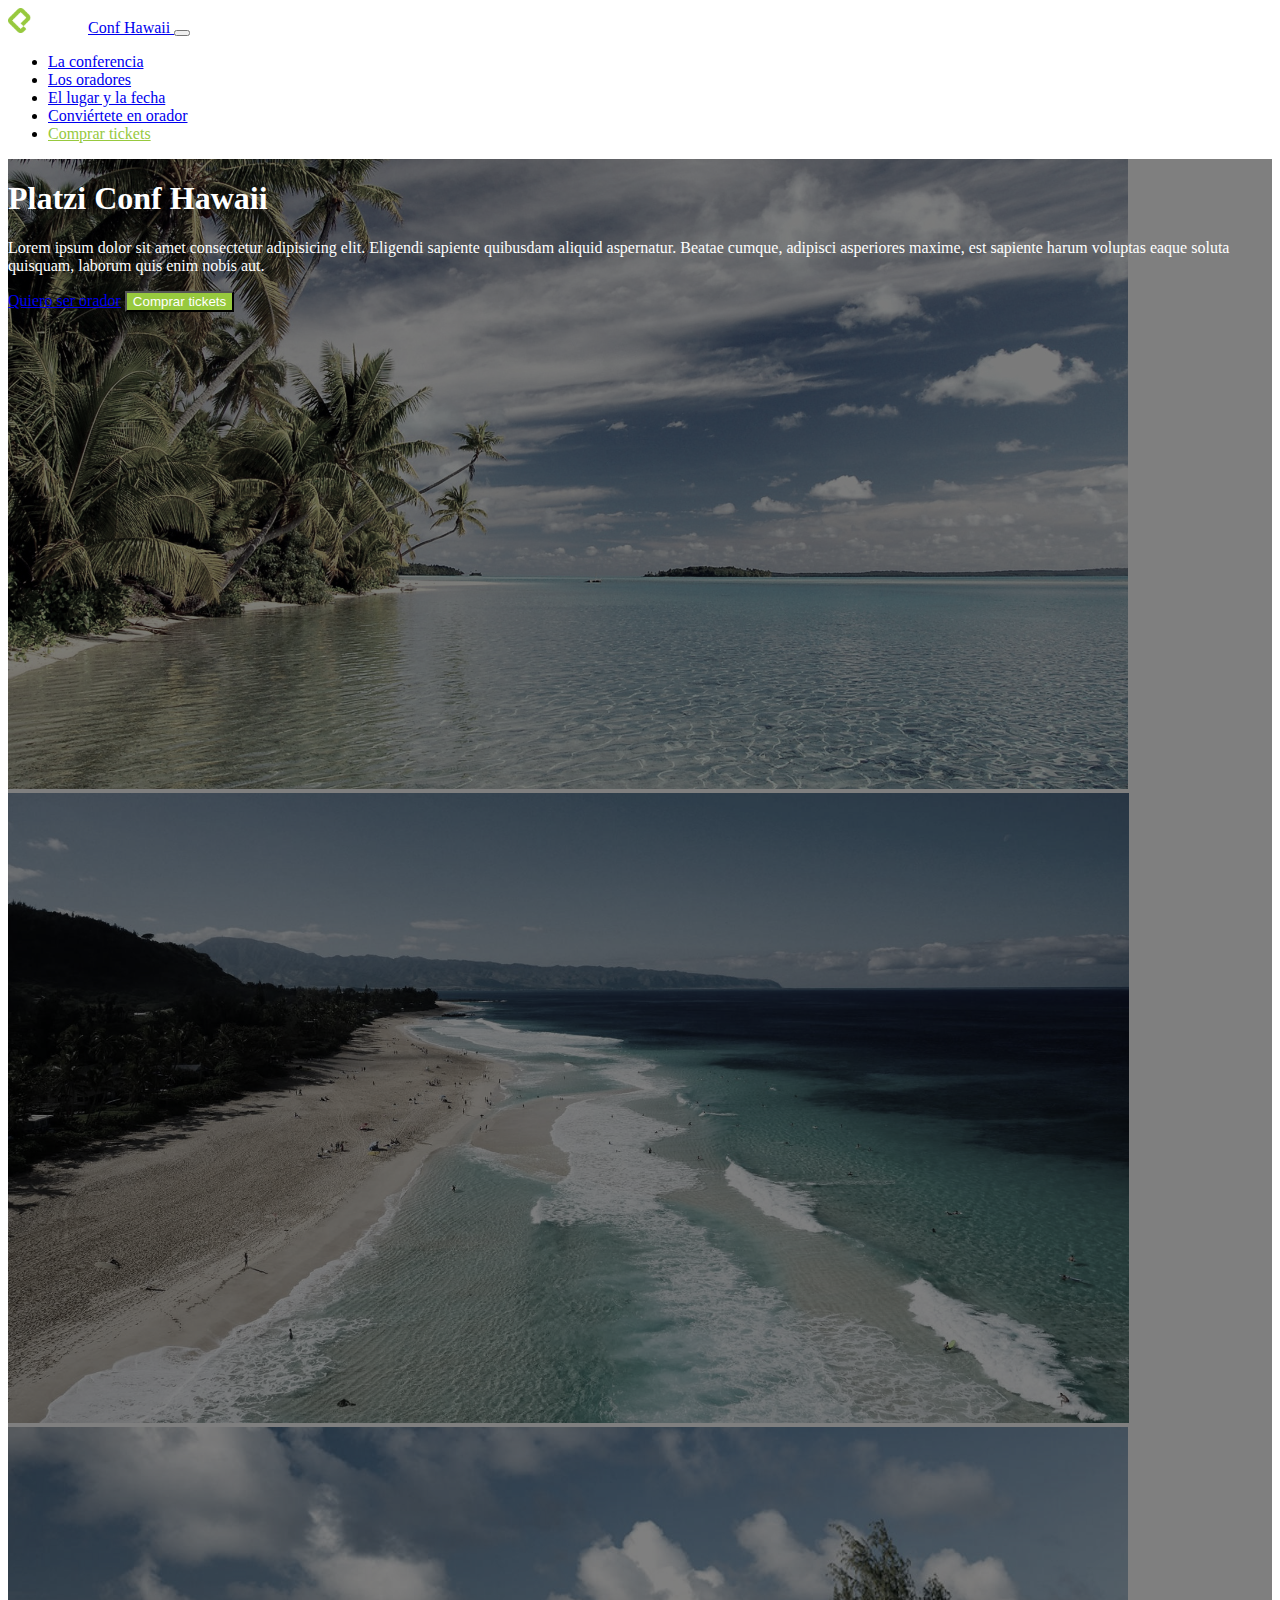
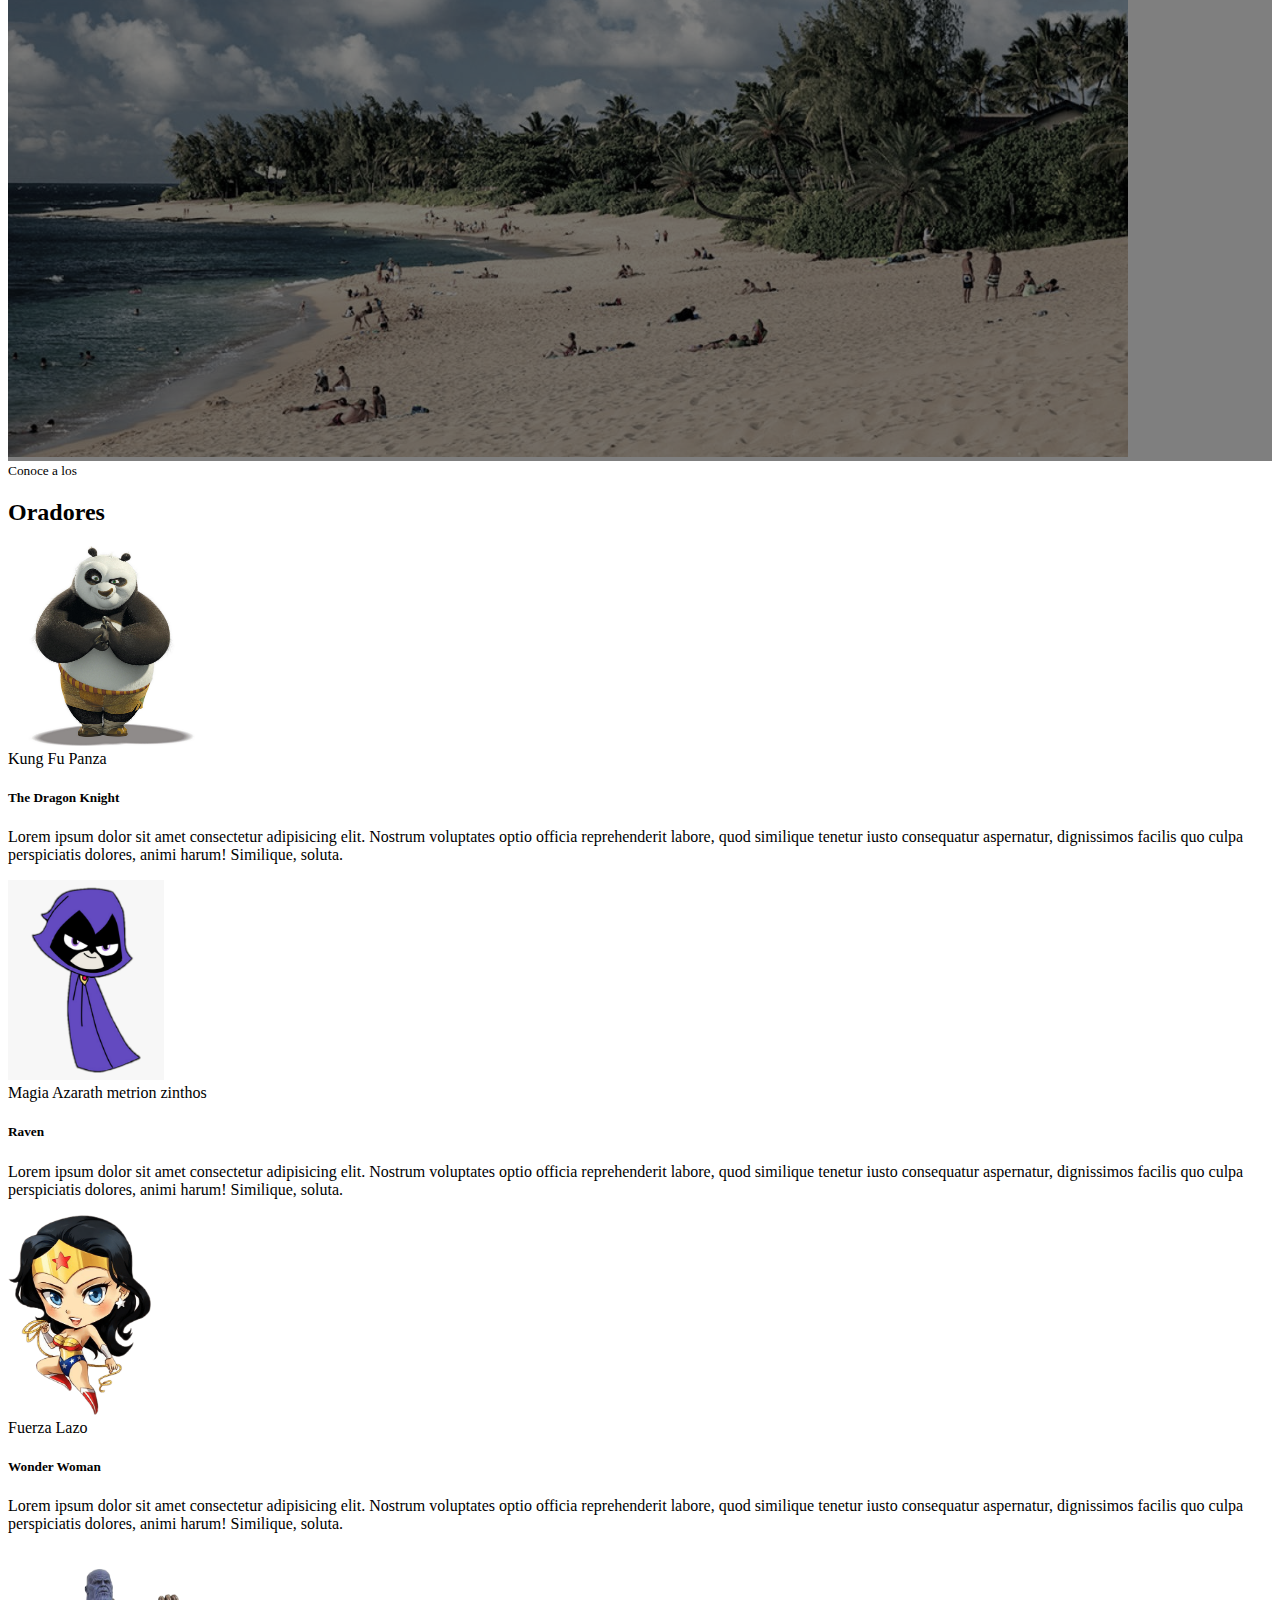
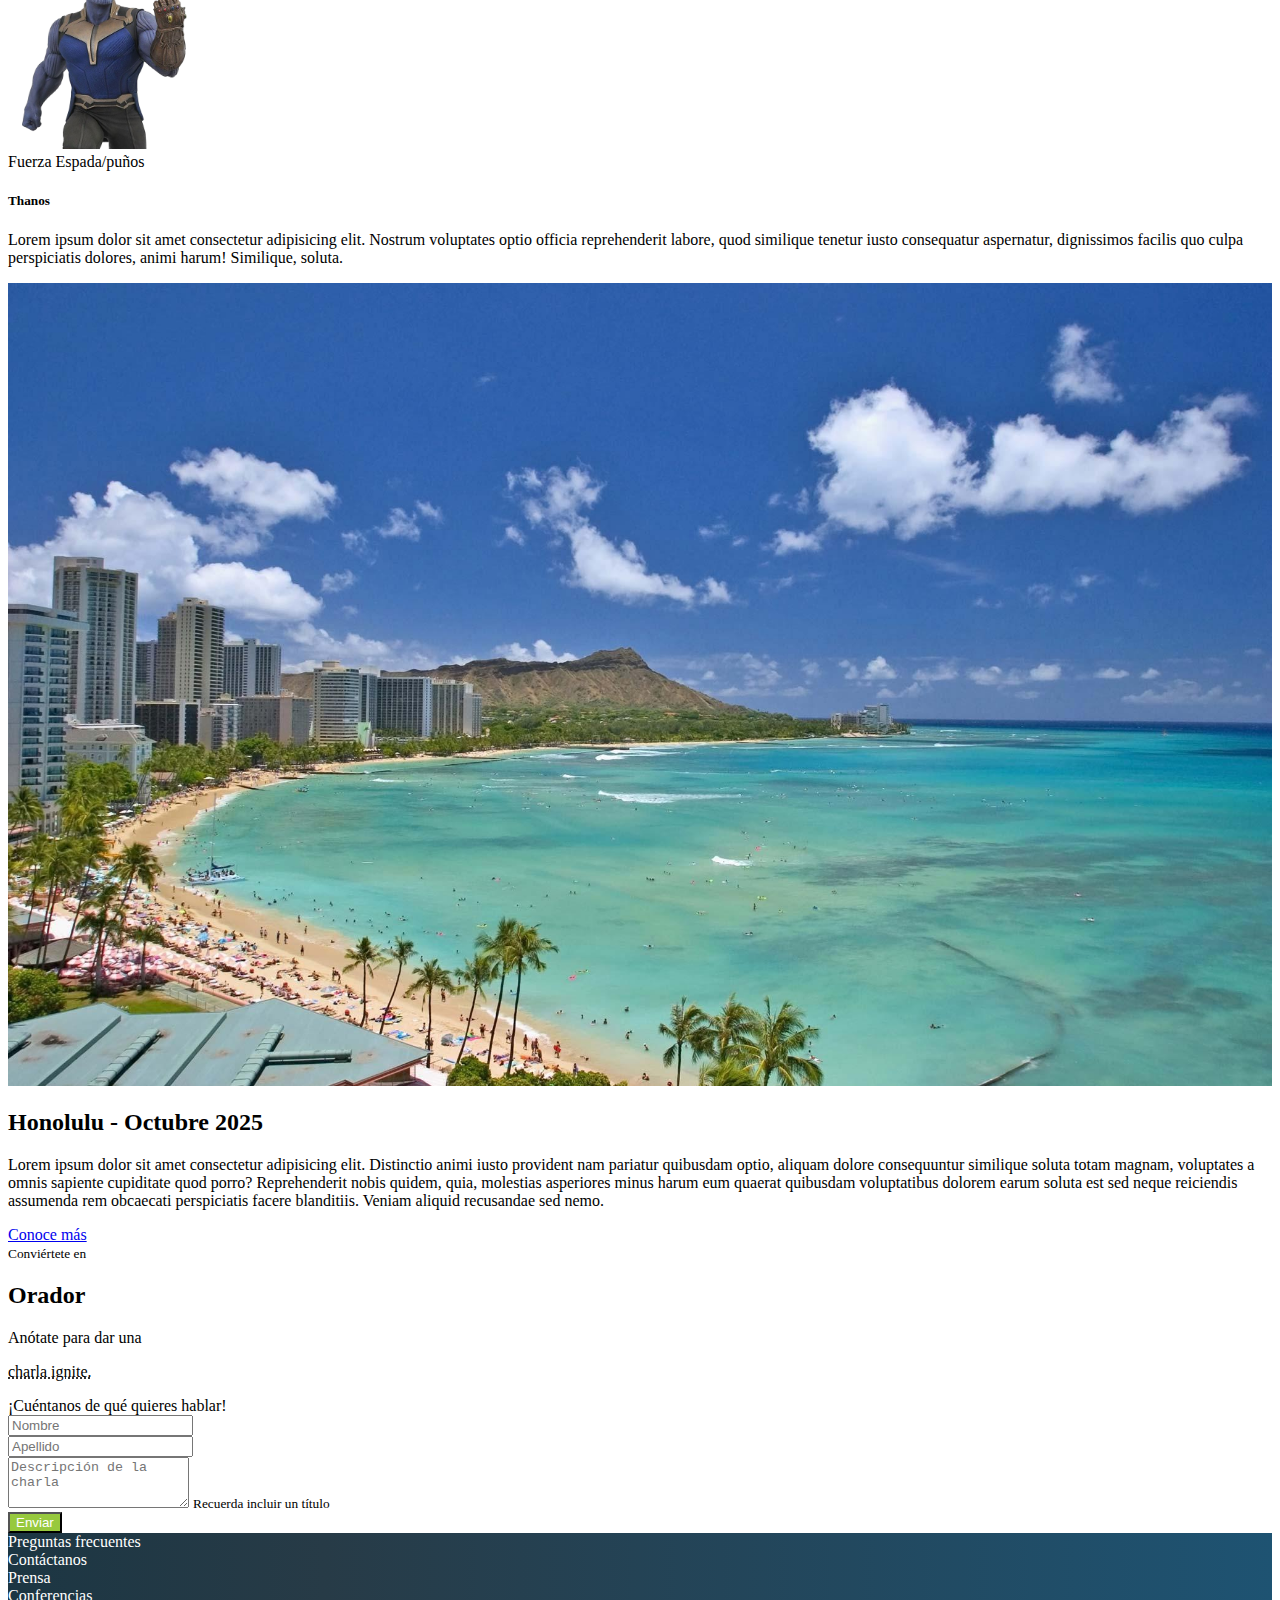
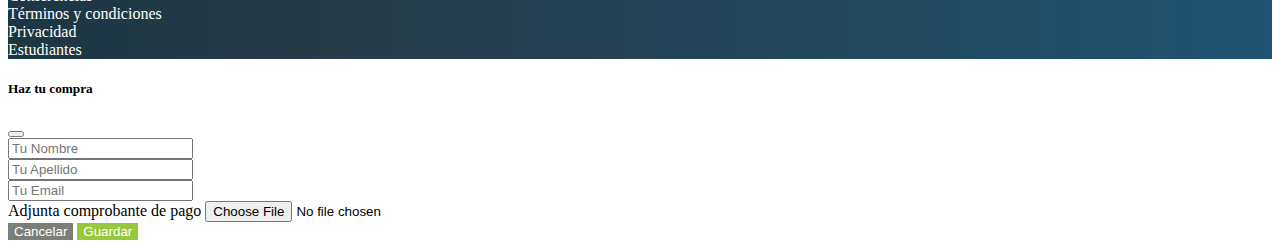
<file: index.html>
<!doctype html>
<html lang="en">

<head>
    <meta charset="utf-8">
    <meta name="viewport" content="width=device-width, initial-scale=1">
    <title>Conferencia en Hawaii</title>
    <link href="https://cdn.jsdelivr.net/npm/bootstrap@5.2.0/dist/css/bootstrap.min.css" rel="stylesheet"
        integrity="sha384-gH2yIJqKdNHPEq0n4Mqa/HGKIhSkIHeL5AyhkYV8i59U5AR6csBvApHHNl/vI1Bx" crossorigin="anonymous">
    <link rel="stylesheet" href="/styles.css">
</head>

<body data-bs-spy="scroll" data-bs-target="#navbarAA" data-offset="56">

    <!-- NAVBAR -->

    <nav id="header" class="navbar navbar-expand-lg bg-dark navbar-dark fixed-top">
        <div class="container">
            <a class="navbar-brand" href="#">
                <img src="/platzi-logo.png" alt="" srcset="">Conf Hawaii
            </a>
            <button class="navbar-toggler" type="button" data-bs-toggle="collapse"
                data-bs-target="#navbarSupportedContent" aria-controls="navbarSupportedContent" aria-expanded="false"
                aria-label="Toggle navigation">
                <span class="navbar-toggler-icon"></span>
            </button>
            <div class="collapse navbar-collapse" id="navbarAA">
                <ul class="navbar-nav ms-auto mb-2 mb-lg-0">
                    <li class="nav-item">
                        <a class="nav-link" aria-current="page" href="#main">La conferencia</a>
                    </li>
                    <li class="nav-item">
                        <a class="nav-link" href="#speakers">Los oradores</a>
                    </li>
                    <li class="nav-item">
                            <a class="nav-link" href="#place-time">El lugar y la fecha</a>
                    </li>
                    <li class="nav-item">
                        <a class="nav-link" href="#orador">Conviértete en orador</a>
                    </li>
                    <li class="nav-item">
                        <a class="nav-link text-platzi" data-bs-toggle="modal" data-bs-target="#exampleModal" href="#">Comprar tickets</a>
                    </li>

                </ul>
            </div>
        </div>
    </nav>

    <!-- FIN DEL NAVBAR -->

    
    <!-- MAIN O CAROUSEL -->
    <main id="main">
        <div id="carousel" class="carousel slide carousel-fade" data-bs-ride="carousel" data-pause="false">
            <div class="carousel-inner">
                <div class="carousel-item active">
                    <img src="hawaii.jpeg" class="d-block w-100" alt="Hawaii">
                </div>
                <div class="carousel-item">
                    <img src="hawaii2.jpeg" class="d-block w-100" alt="hawaii2">
                </div>
                <div class="carousel-item">
                    <img src="hawaii3.jpeg" class="d-block w-100" alt="hawaii3">
                </div>
            </div>
            <div class="overlay">
                <div class="container">
                    <div class="row align-items-center">
                        <div class="col-md-6 offset-md-6 text-center text-md-right">
                            <h1>Platzi Conf Hawaii</h1>
                            <p class="d-none d-md-block">Lorem ipsum dolor sit amet consectetur adipisicing elit.
                                Eligendi sapiente quibusdam aliquid aspernatur. Beatae cumque, adipisci asperiores
                                maxime, est sapiente harum voluptas eaque soluta quisquam, laborum quis enim nobis aut.
                            </p>
                            <a class="btn btn-outline-light" href="http://">Quiero ser orador</a>
                            <button data-bs-toggle="modal" data-bs-target="#exampleModal" id="btn-platzi" type="button" class="btn">Comprar tickets</button>
                        </div>
                    </div>
                </div>
            </div>
        </div>
    </main>

    <!-- FIN DEL MAIN O CAROUSEL -->

    <!-- SECTION SPEAKERS -->
    <section id="speakers">
        <div class="container">
            <div class="row">
                <div class="col text-center text-uppercase mt-4">
                    <SMAll>Conoce a los</SMAll>
                    <h2>Oradores</h2>
                </div>
            </div>

            <div class="row">

                <div class="col-12 col-md-6 col-lg-4 mb-4 mt-4">
                    <div class="card ">
                        <img src="kung_fu_panda_po.png" class="card-img-top" alt="...">
                        <div class="card-body">
                            <div class="badges mb-2">
                                <span class="badge text-bg-warning">Kung Fu</span>
                                <span class="badge text-bg-info">Panza</span>
                            </div>
                            <h5 class="card-title">The Dragon Knight</h5>
                            <p class="card-text">Lorem ipsum dolor sit amet consectetur adipisicing elit. Nostrum
                                voluptates optio officia reprehenderit labore, quod similique tenetur iusto consequatur
                                aspernatur, dignissimos facilis quo culpa perspiciatis dolores, animi harum! Similique,
                                soluta.</p>
                        </div>
                    </div>
                </div>


                <div class="col-12 col-md-5 col-lg-4 mb-4 mt-4">
                    <div class="card">
                        <img src="raven.png" class="card-img-top" alt="...">
                        <div class="card-body">
                            <div class="badges mb-2">
                                <span class="badge text-bg-success">Magia</span>
                                <span class="badge text-bg-secondary">Azarath metrion zinthos</span>
                            </div>
                            <h5 class="card-title">Raven</h5>
                            <p class="card-text">Lorem ipsum dolor sit amet consectetur adipisicing elit. Nostrum
                                voluptates optio officia reprehenderit labore, quod similique tenetur iusto consequatur
                                aspernatur, dignissimos facilis quo culpa perspiciatis dolores, animi harum! Similique,
                                soluta.</p>
                        </div>
                    </div>
                </div>

                <div class="col-12 col-md-6 col-lg-4 mb-4 mt-4">
                    <div class="card ">
                        <img src="mujermaravilla.png" class="card-img-top" alt="...">
                        <div class="card-body">
                            <div class="badges mb-2">
                                <span class="badge text-bg-danger">Fuerza</span>
                                <span class="badge text-bg-dark">Lazo</span>
                            </div>

                            <h5 class="card-title">Wonder Woman</h5>
                            <p class="card-text">Lorem ipsum dolor sit amet consectetur adipisicing elit. Nostrum
                                voluptates optio officia reprehenderit labore, quod similique tenetur iusto consequatur
                                aspernatur, dignissimos facilis quo culpa perspiciatis dolores, animi harum! Similique,
                                soluta.</p>
                        </div>
                    </div>
                </div>

                <div class="col-12 col-md-6 col-lg-4 mb-4 mt-4">
                    <div class="card ">
                        <img src=" Thanos.png" class="card-img-top" alt="...">
                        <div class="card-body">
                            <div class="badges mb-2">
                                <span class="badge text-bg-danger">Fuerza</span>
                                <span class="badge text-bg-light">Espada/puños</span>
                            </div>
                            <h5 class="card-title">Thanos</h5>
                            <p class="card-text">Lorem ipsum dolor sit amet consectetur adipisicing elit. Nostrum
                                voluptates optio officia reprehenderit labore, quod similique tenetur iusto consequatur
                                aspernatur, dignissimos facilis quo culpa perspiciatis dolores, animi harum! Similique,
                                soluta.</p>
                        </div>
                    </div>
                </div>
            </div>

        </div>
    </section>

    <!-- FIN SECTION SPEAKERS -->

    <!-- LUGAR Y FECHA -->
    <section id="place-time" class="place-time">
        <div class="container-fluid bg-dark">
            <div class="row">
                <div class="col-12 col-lg-6 p-0">
                    <img class="img-fluid" src="/honolulu.jpeg" alt="honolulu" srcset="">
                </div>

                <div class="col-12 col-lg-6 text-white mt-4 mb-4 ps-3">
                    <h2>Honolulu - Octubre 2025</h2>
                    <p>Lorem ipsum dolor sit amet consectetur adipisicing elit. Distinctio animi iusto provident nam
                        pariatur quibusdam optio, aliquam dolore consequuntur similique soluta totam magnam, voluptates
                        a omnis sapiente cupiditate quod porro?
                        Reprehenderit nobis quidem, quia, molestias asperiores minus harum eum quaerat quibusdam
                        voluptatibus dolorem earum soluta est sed neque reiciendis assumenda rem obcaecati perspiciatis
                        facere blanditiis. Veniam aliquid recusandae sed nemo.
                    </p>
                    <a class="btn btn-outline-light" href="https://en.wikipedia.org/wiki/Honolulu">Conoce más</a>
                </div>
            </div>
        </div>
    </section>

    <!-- FIN LUGAR Y FECHA -->

    <!-- INSCRIPCION CHARLAS -->
    <section id="orador" class="orador">
        <div class="cointainer">
            <div class="row">
                <div class="col text-center mt-4 mb-2">
                    <small>Conviértete en</small>
                    <h2> Orador</h2>
                    <div class="row">
                        <div class="col ">
                            Anótate para dar una<p><abbr data-bs-toggle="tooltip" title="charla de 5 minutos">charla
                                    ignite.</abbr></p>
                            ¡Cuéntanos de qué quieres hablar!
                        </div>
                    </div>
                </div>
            </div>
            <div class="row ">
                <div class="col-sm-10 offset-sm-1 col-lg-8 offset-lg-2 col-md-10 offset-md-1 mb-2">
                    <div class="row">
                        <div class="col col-sm-12 col-lg-6 mb-2">
                            <input type="text" class="form-control" placeholder="Nombre" aria-label="First name">
                        </div>
                        <div class="col col-sm-12 col-lg-6">
                            <input type="text" class="form-control" placeholder="Apellido" aria-label="Last name">
                        </div>
                    </div>
                </div>
            </div>

            <div class="row">
                <div class="col-sm-10 offset-sm-1 col-lg-8 offset-lg-2 col-md-10 offset-md-1">
                    <div class="mb-3">
                        <textarea class="form-control" id="exampleFormControlTextarea1" rows="3"
                            placeholder="Descripción de la charla"></textarea>
                        <Recuerda for="exampleFormControlTextarea1" class="form-label"><small
                                class="text-muted">Recuerda incluir un título</small></label>
                    </div>
                </div>

                <div class=" col-sm-10 offset-sm-1 col-lg-8 offset-lg-2 col-md-10 offset-md-1 mb-2">
                    <button id="btn-platzi" type="button" class="btn col-sm-12 col-md-12 col-lg-12">Enviar</button>
                </div>
            </div>
    </section>


    <!-- FIN INSCRIPCION CHARLAS -->

    <!-- FOOTER -->

    <div id="footer" class="pb-4 pt-4">
        <div class="container text-center">
            <div class="row">
                <div class="col-12 col-lg">
                    <a href="#" style="color:white; text-decoration:none">Preguntas frecuentes</a>
                </div>
                <div class="col-12 col-lg">
                    <a href="#" style="color:white; text-decoration:none">Contáctanos</a>
                </div>
                <div class="col-12 col-lg">
                    <a href="#" style="color:white; text-decoration:none">Prensa</a>
                </div>
                <div class="col-12 col-lg">
                    <a href="#" style="color:white; text-decoration:none">Conferencias</a>
                </div>
                <div class="col-12 col-lg">
                    <a href="#" style="color:white; text-decoration:none">Términos y condiciones</a>
                </div>
                <div class="col-12 col-lg">
                    <a href="#" style="color:white; text-decoration:none">Privacidad</a>
                </div>
                <div class="col-12 col-lg">
                    <a href="#" style="color:white; text-decoration:none">Estudiantes</a>
                </div>
            </div>
        </div>
    </div>

    <!-- FIN DEL FOOTER -->

    <!-- MODAL -->

  <!-- Modal -->
  <div class="modal fade" id="exampleModal" tabindex="-1" aria-labelledby="exampleModalLabel" aria-hidden="true">
    <div class="modal-dialog">
      <div class="modal-content">
        <div class="modal-header">
          <h5 class="modal-title" id="exampleModalLabel">Haz tu compra</h5>
          <button type="button" class="btn-close" data-bs-dismiss="modal" aria-label="Close"></button>
        </div>
        <div class="modal-body">
            <div class="row g-2">
                <div class="col-12">
                  <input type="text" class="form-control" placeholder="Tu Nombre" aria-label="First name">
                </div>
                <div class="col-12">
                    <input type="text" class="form-control" placeholder="Tu Apellido" aria-label="Last name">
                  </div>
                  <div class="col-6">
                    <input type="email" class="form-control" placeholder="Tu Email" aria-label="Last name">
                  </div>
                  <div class="my-3">
                    <label for="formFileSm" class="form-label">Adjunta comprobante de pago</label>
                    <input class="form-control form-control-sm" id="formFileSm" type="file">
                  </div>
                  <div>
              </div>
        </div>
        <div class="modal-footer">
          <button type="button" class="btn btn-secondary" data-bs-dismiss="modal">Cancelar</button>
          <button type="button" class="btn btn-primary">Guardar</button>
        </div>
        <div class="alert alert-info text-center" role="alert">
            
          </div>
      </div>
    </div>
  </div>
    <!-- FIN DEL MODAL -->

    <script src="https://cdn.jsdelivr.net/npm/bootstrap@5.2.0/dist/js/bootstrap.bundle.min.js"
        integrity="sha384-A3rJD856KowSb7dwlZdYEkO39Gagi7vIsF0jrRAoQmDKKtQBHUuLZ9AsSv4jD4Xa"
        crossorigin="anonymous"></script>
    <script src="index.js"></script>
</body>
</file>
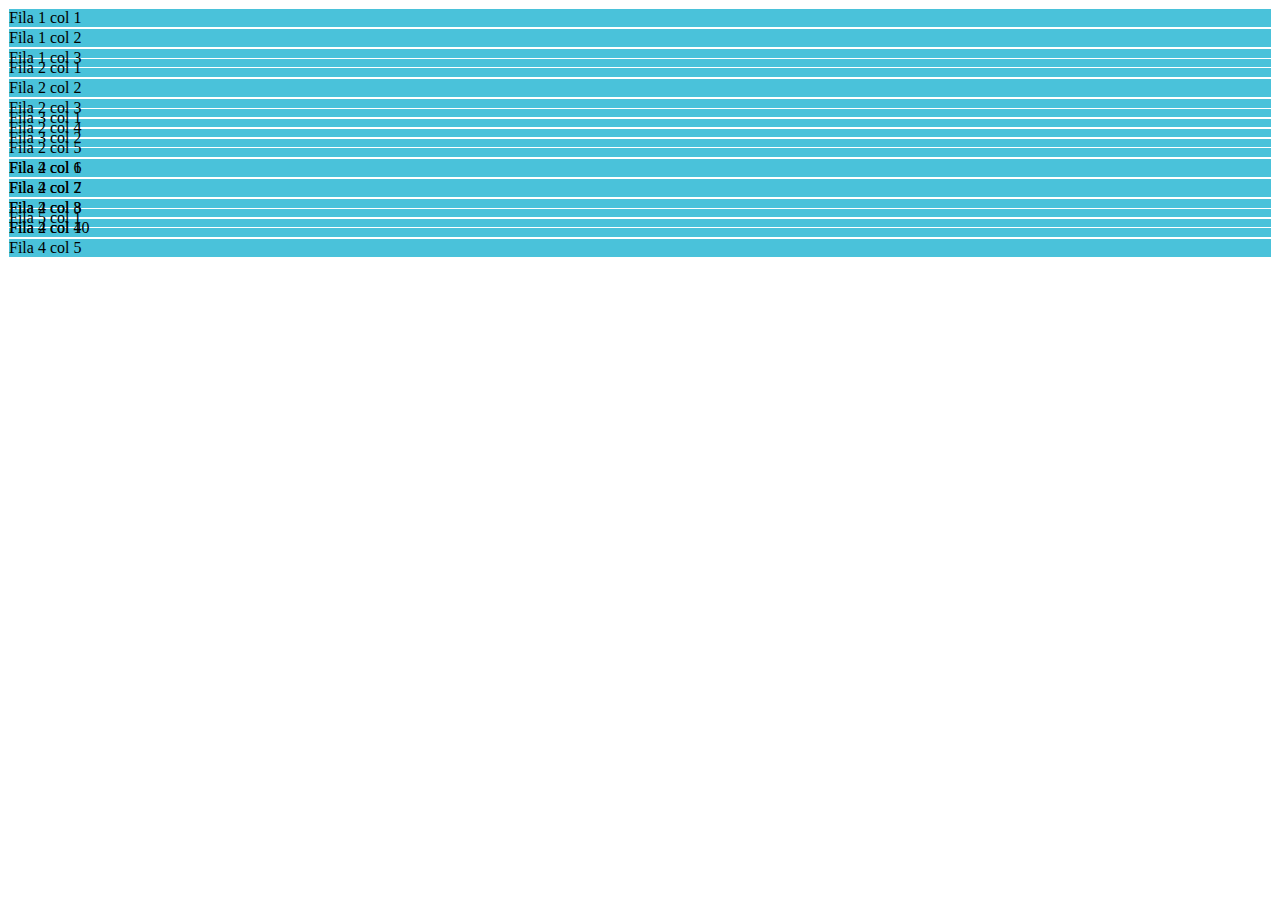
<file: Desafio1.html>
<!doctype html>
<html lang="en">

<head>
  <meta charset="utf-8">
  <meta name="viewport" content="width=device-width, initial-scale=1">
  <title>Bootstrap Platzi</title>
  <link href="https://cdn.jsdelivr.net/npm/bootstrap@5.2.0/dist/css/bootstrap.min.css" rel="stylesheet"
    integrity="sha384-gH2yIJqKdNHPEq0n4Mqa/HGKIhSkIHeL5AyhkYV8i59U5AR6csBvApHHNl/vI1Bx" crossorigin="anonymous">
</head>

<body>

  <div class="container text-center" style="background-color:rgb(74, 194, 218);">
    <div class="row" style="height: 50px;">
      <div class="col" style="border: solid white 1px;">
        Fila 1 col 1
      </div>
      <div class="col" style="border: solid white 1px;">
        Fila 1 col 2
      </div>
      <div class="col" style="border: solid white 1px;">
        Fila 1 col 3
      </div>
    </div>
    <div class="row" style="height: 50px;">
      <div class="col" style="border: solid white 1px;">
        Fila 2 col 1
      </div>
      <div class="col" style="border: solid white 1px;"> Fila 2 col 2
      </div>
      <div class="col" style="border: solid white 1px;"> Fila 2 col 3
      </div>
      <div class="col" style="border: solid white 1px;"> Fila 2 col 4
      </div>
      <div class="col" style="border: solid white 1px;"> Fila 2 col 5
      </div>
      <div class="col" style="border: solid white 1px;"> Fila 2 col 6
      </div>
      <div class="col" style="border: solid white 1px;"> Fila 2 col 7
      </div>
      <div class="col" style="border: solid white 1px;"> Fila 2 col 8
      </div>
      <div class="col" style="border: solid white 1px;"> Fila 2 col 10
      </div>
    </div>
    <div class="row" style="height: 50px;">
      <div class="col" style="border: solid white 1px;"> Fila 3 col 1
      </div>
      <div class="col" style="border: solid white 1px;"> Fila 3 col 2
      </div>
    </div>
    <div class="row" style="height: 50px;">
      <div class="col" style="border: solid white 1px;"> Fila 4 col 1
      </div>
      <div class="col" style="border: solid white 1px;"> Fila 4 col 2
      </div>
      <div class="col" style="border: solid white 1px;"> Fila 4 col 3
      </div>
      <div class="col" style="border: solid white 1px;"> Fila 4 col 4
      </div>
      <div class="col" style="border: solid white 1px;"> Fila 4 col 5
      </div>
    </div>
    <div class="row" style="height: 50px;">
      <div class="col" style="border: solid white 1px;"> Fila 5 col 1
      </div>
    </div>
  </div>


  <script src="https://cdn.jsdelivr.net/npm/bootstrap@5.2.0/dist/js/bootstrap.bundle.min.js"
    integrity="sha384-A3rJD856KowSb7dwlZdYEkO39Gagi7vIsF0jrRAoQmDKKtQBHUuLZ9AsSv4jD4Xa"
    crossorigin="anonymous"></script>
</body>

</html>
</file>
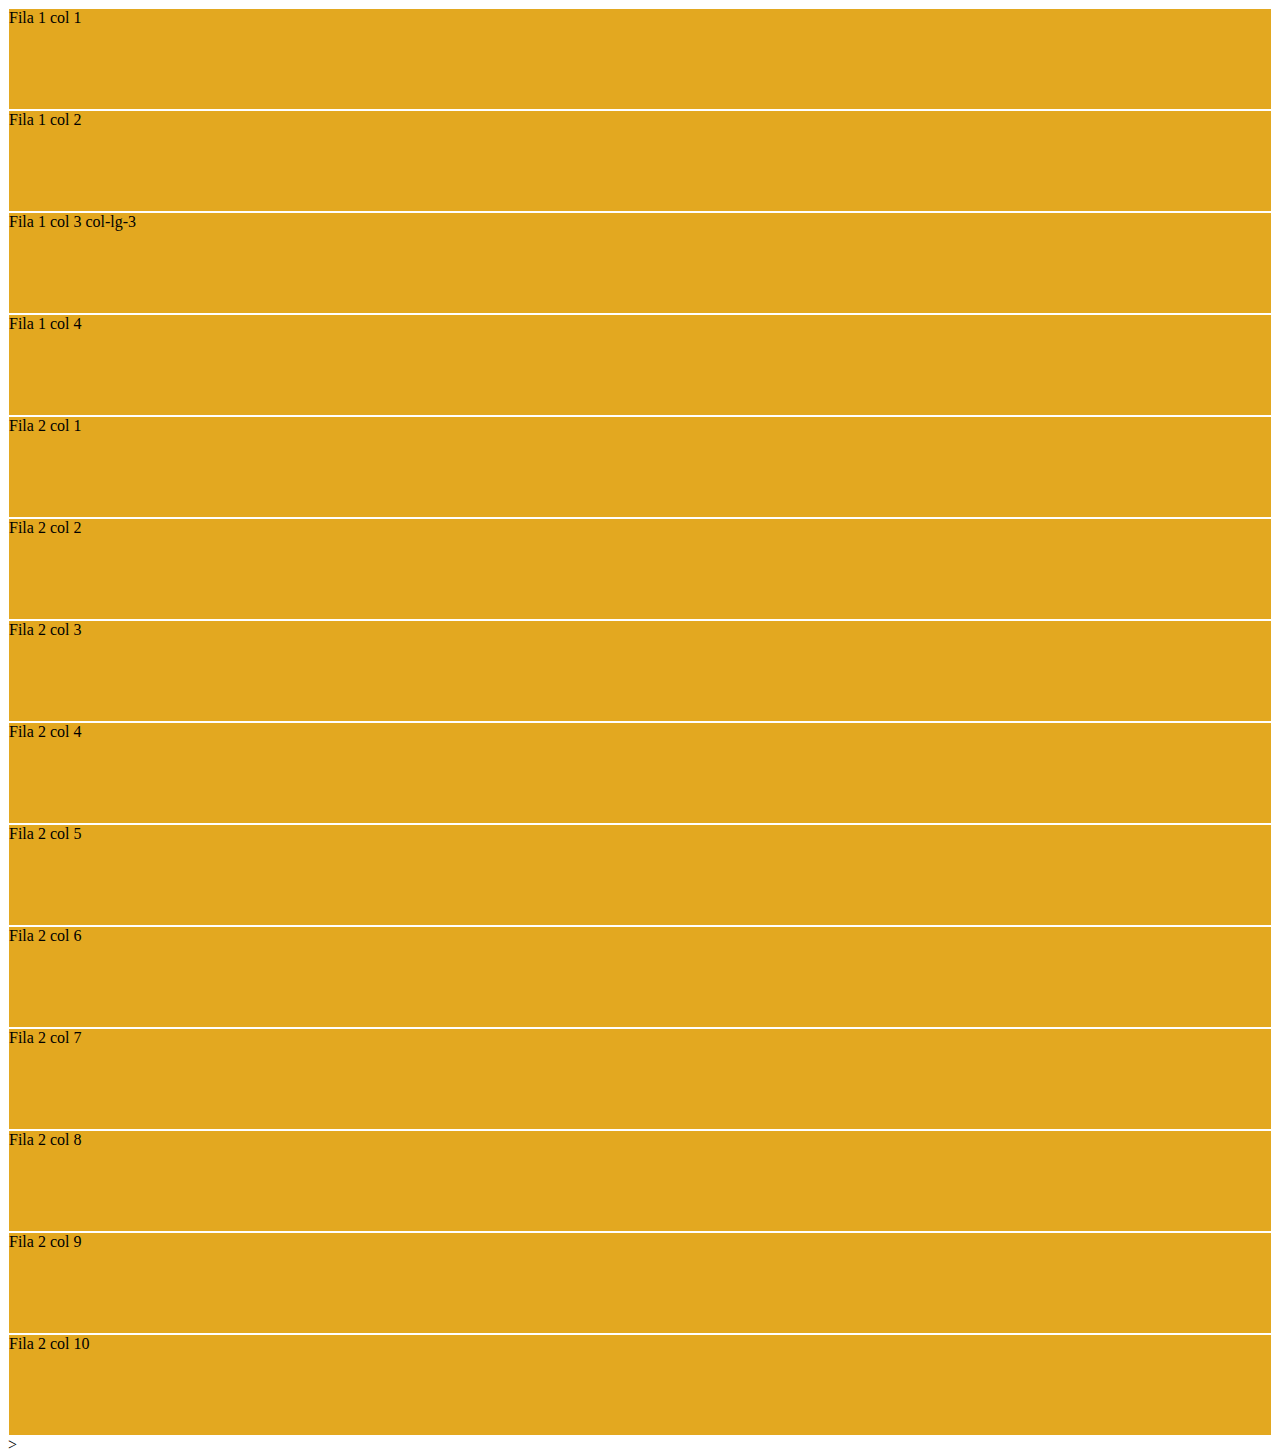
<file: Desafio2.html>
<!doctype html>
<html lang="en">

<head>
  <meta charset="utf-8">
  <meta name="viewport" content="width=device-width, initial-scale=1">
  <title>Bootstrap Platzi</title>
  <link href="https://cdn.jsdelivr.net/npm/bootstrap@5.2.0/dist/css/bootstrap.min.css" rel="stylesheet"
    integrity="sha384-gH2yIJqKdNHPEq0n4Mqa/HGKIhSkIHeL5AyhkYV8i59U5AR6csBvApHHNl/vI1Bx" crossorigin="anonymous">
</head>

<body>

  <div class="container text-center" style="background-color:rgb(227, 168, 32);">

    <div class="row">
      <div class="col-sm-6  col-md-3 col-lg-3 " style="height: 100px;  border: solid white 1px;">
        Fila 1 col 1
      </div>
      <div class="col-sm-6  col-md-3 col-lg-3 " style="height: 100px;  border: solid white 1px;">
        Fila 1 col 2
      </div>
      <div class="col-sm-6  col-md-3 col-lg-3 " style="height: 100px;  border: solid white 1px;">
        Fila 1 col 3 col-lg-3
      </div>
      <div class="col-sm-6  col-md-3 col-lg-3 " style="height: 100px;  border: solid white 1px;">
        Fila 1 col 4
      </div>
    </div>

    <div class="row" style="height: 100px;">
      <div class="col-sm-12 col-md-6 "
        style="height: 100px;   border: solid white 1px; background-color:rgb(227, 168, 32);">
        Fila 2 col 1
      </div>
      <div class="col-sm-12 col-md-6 "
        style="height: 100px;  border: solid white 1px;background-color:rgb(227, 168, 32);"> Fila 2 col 2
      </div>
      <div class="col-sm-12 col-md-6 "
        style="height: 100px;  border: solid white 1px;background-color:rgb(227, 168, 32);"> Fila 2 col 3
      </div>
      <div class="col-sm-12 col-md-6 "
        style="height: 100px;  border: solid white 1px;background-color:rgb(227, 168, 32);"> Fila 2 col 4
      </div>
      <div class="col-sm-12 col-md-6 "
        style="height: 100px;  border: solid white 1px;background-color:rgb(227, 168, 32);"> Fila 2 col 5
      </div>
      <div class="col-sm-12 col-md-6 "
        style="height: 100px;  border: solid white 1px;background-color:rgb(227, 168, 32);"> Fila 2 col 6
      </div>
      <div class="col-sm-12 col-md-6 "
        style="height: 100px;  border: solid white 1px;background-color:rgb(227, 168, 32);"> Fila 2 col 7
      </div>
      <div class="col-sm-12 col-md-6 "
        style="height: 100px;  border: solid white 1px;background-color:rgb(227, 168, 32);"> Fila 2 col 8
      </div>
      <div class="col-sm-12 col-md-6 "
        style="height: 100px;  border: solid white 1px;background-color:rgb(227, 168, 32);"> Fila 2 col 9
      </div>
      <div class="col-sm-12 col-md-6 "
        style="height: 100px;  border: solid white 1px;background-color:rgb(227, 168, 32);"> Fila 2 col 10
      </div>
>
  </div>





  <script src="https://cdn.jsdelivr.net/npm/bootstrap@5.2.0/dist/js/bootstrap.bundle.min.js"
    integrity="sha384-A3rJD856KowSb7dwlZdYEkO39Gagi7vIsF0jrRAoQmDKKtQBHUuLZ9AsSv4jD4Xa"
    crossorigin="anonymous"></script>
</body>

</html>
</file>
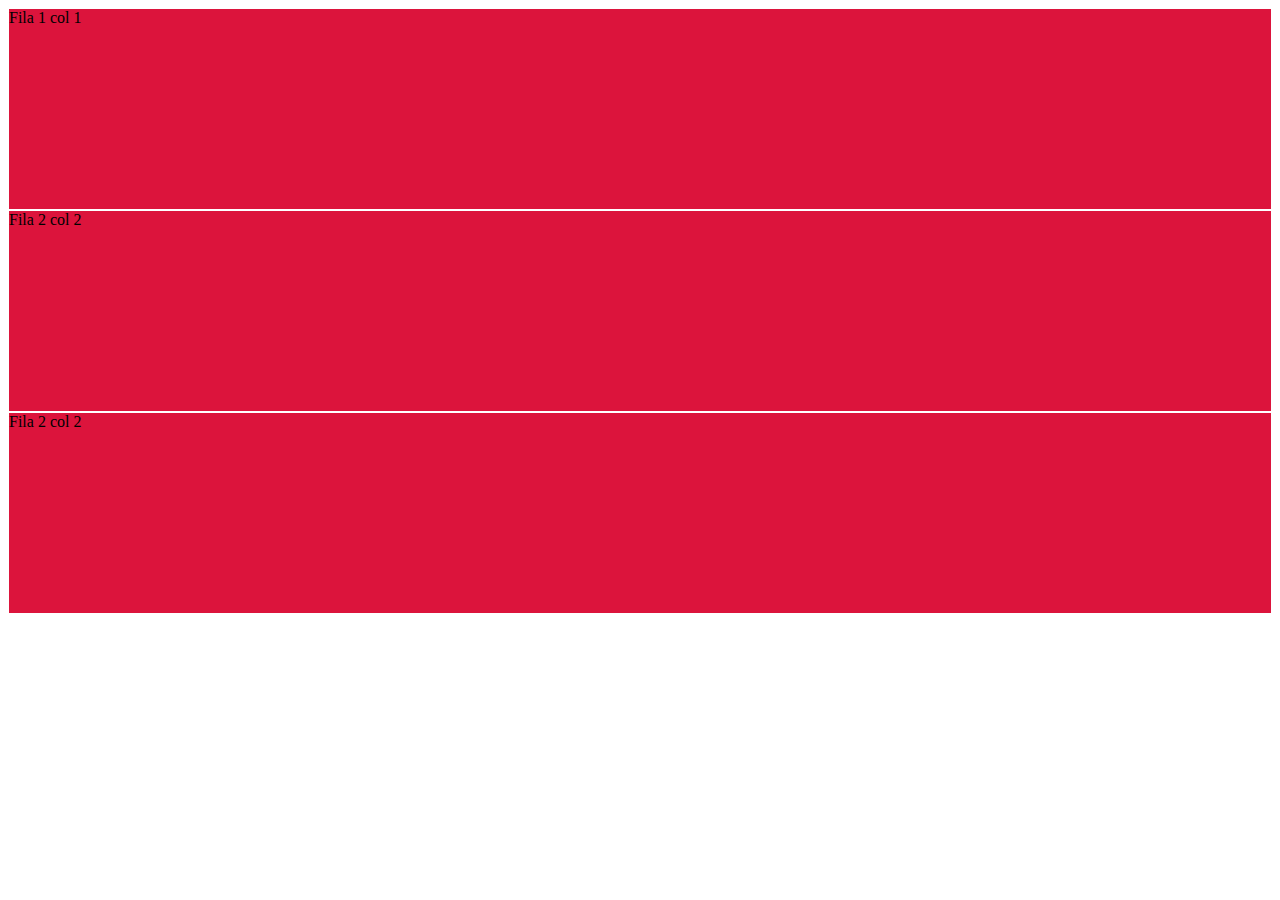
<file: Desafio3.html>
<!doctype html>
<html lang="en">

<head>
  <meta charset="utf-8">
  <meta name="viewport" content="width=device-width, initial-scale=1">
  <title>Bootstrap Platzi</title>
  <link href="https://cdn.jsdelivr.net/npm/bootstrap@5.2.0/dist/css/bootstrap.min.css" rel="stylesheet"
    integrity="sha384-gH2yIJqKdNHPEq0n4Mqa/HGKIhSkIHeL5AyhkYV8i59U5AR6csBvApHHNl/vI1Bx" crossorigin="anonymous">
</head>

<body>

  <div class="container text-center">
    <div class="row">
      <div class="col-sm-12 col-md-6 offset-md-6" style="background-color:crimson; border: solid white 1px;height:200px">
        Fila 1 col 1
      </div>
    </div>

    <div class="row">
      <div class="col-sm-8 col-md-6 offset-md-3" style="background-color:crimson; border: solid white 1px;height:200px"> Fila 2 col 2
      </div>
    </div>

    <div class="row">
        <div class="col-sm-3 offset-sm-9 col-md-3 offset-md-1" style="background-color:crimson; border: solid white 1px;height:200px"> Fila 2 col 2
        </div>
      </div>

    </div>
  </div>


  <script src="https://cdn.jsdelivr.net/npm/bootstrap@5.2.0/dist/js/bootstrap.bundle.min.js"
    integrity="sha384-A3rJD856KowSb7dwlZdYEkO39Gagi7vIsF0jrRAoQmDKKtQBHUuLZ9AsSv4jD4Xa"
    crossorigin="anonymous"></script>
</body>

</html>
</file>
<file: styles.css>
.text-platzi{
    color: #97c93e !important;
}

#header img{
    width: 80px;
}

#footer{
    background: linear-gradient(90deg,#1c3643,#273b47 25%,#1e5372);
}

#main .carousel-inner img{
    max-height: 70vh;
    object-fit: cover;
    filter:grayscale(70%);
}

#carousel{
    position: relative;
}

#carousel .overlay{
    position:absolute;
    top:0;
    bottom: 0;
    left: 0;
    right: 0;
    background-color:rgba(0,0,0, 0.5);
    color: white;
    z-index: 1;
}

#carousel .overlay .container,
#carousel .overlay .row {
    height: 100% !important;
}

#btn-platzi{
    background-color:#97c93e;
    color: white;
}

#btn-platzi:hover{
    background-color: #82ad36;
}

.card img{
    height: 200px;
    object-fit: scale-down;
}

#place-time img{
    max-width: 100%;
}

.tooltip-inner {
    background-color: #97c93e;
    }

.modal-footer button{
    background-color:#97c93e;
    color: white;
    border: #97c93e;
}

.modal-footer button:nth-child(1){
    background-color:#63665fd6;
    color: white;
}
</file>
